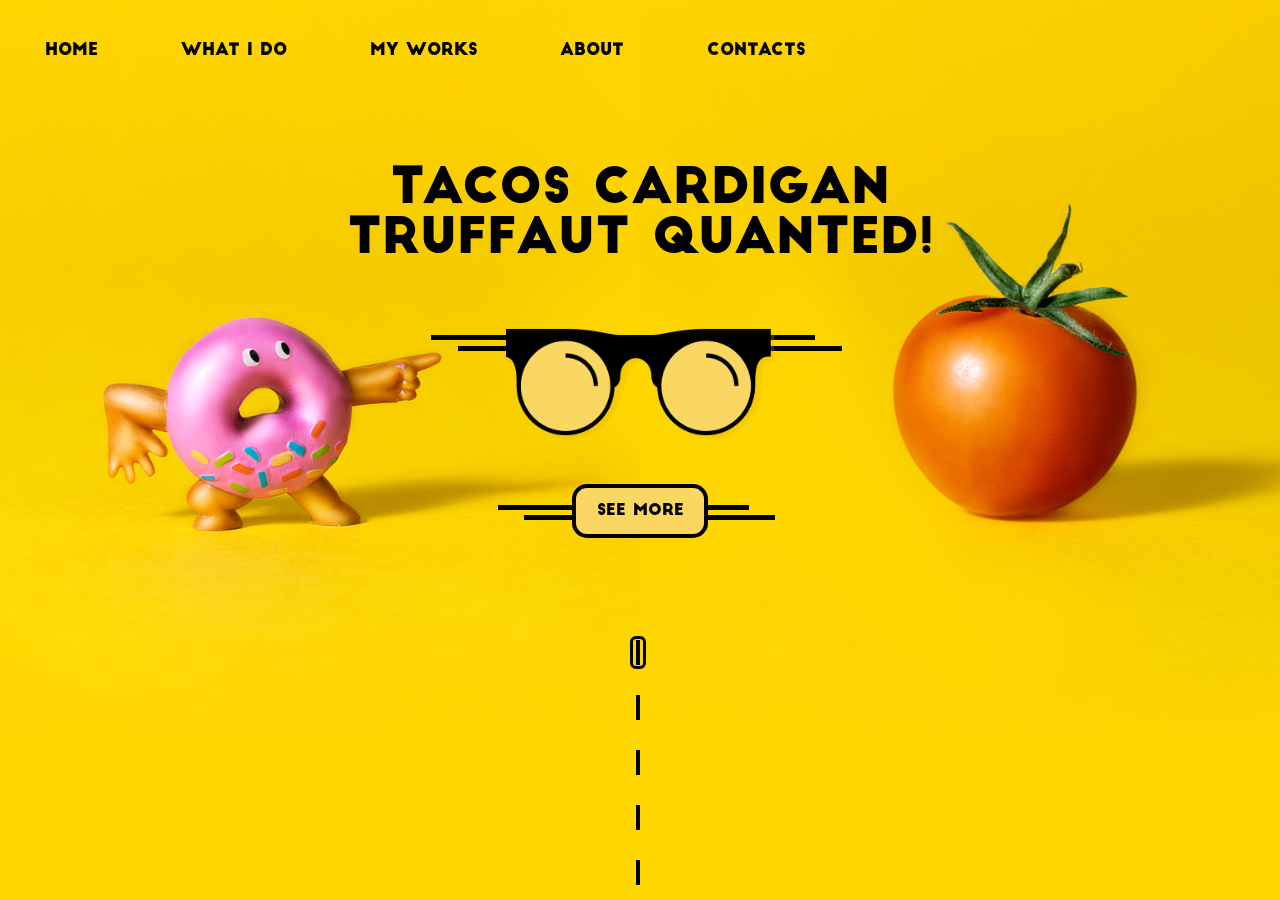
<file: index.html>
<!DOCTYPE html>
<html lang="en">
<head>
   <meta charset="UTF-8">
   <meta http-equiv="X-UA-Compatible" content="IE=edge">
   <link rel="stylesheet" href="./css/style.css">
   <meta name="viewport" content="width=device-width, initial-scale=1.0">
   <title>Donut</title>
</head>
<body>
   <div class="wrapper">
      <div class="page">
         <div class="page__wrapper">
            <div class="page__screen screen screen1">
               <div class="screen__container cont">
                  <div class="screen__main main">
                     <div class="main__img">
                        <img src="./img/donut.png" alt="" class="main__img-1">
                        <img src="./img/tomato.png" alt="" class="main__img-2">
                     </div>
                     <nav class="main__menu">
                        <a href="#" class="main__menu-items">home</a>
                        <a href="#what" class="main__menu-items">what i do</a>
                        <a href="#" class="main__menu-items">my works</a>
                        <a href="#" class="main__menu-items">about</a>
                        <a href="#" class="main__menu-items">contacts</a>
                     </nav>
                     <div class="main__content">
                        <div class="main__title">Tacos cardigan 
                           truffaut Quanted!</div>
                        <div class="main__icon">
                           <img src="./img/icons/glass.png" alt="" class="main__icon-img">
                        </div>
                        <div class="main__button">
                           <a href="#" class="main__button-item button">see more</a>
                        </div>
                     </div>
                  </div>
               </div>
            </div>
            <div class="page__screen screen screen2" >
               <div class="screen__container cont">
                  <div class="screen__what what" >
                     <div class="what__textblock textblock">
                        <div class="what__textblock-title textblock-title">
                           <div class="title">what i do</div></div>
                        <div class="what__textblock-text text">Fingerstache green juice semiotics quinoa, truffaut letterpress wolf photo booth ugh biodiesel mumblecore brunch. Meh austin vinyl banh mi, gluten-free chillwave scenester kombucha street art. Before they sold out lumbersexual chillwave, cold-pressed mumblecore beard pickled letterpress normcore crucifix.</div>
                     </div>
                     <div class="what__cards">
                        <div class="what__cards-item card">
                           <div class="card__icon">
                              <img src="./img/icons/Headphones.png" alt="" class="card__icon-img">
                           </div>
                           <div class="card__title">ultricies</div>
                           <div class="card__text">
                              Four dollar toast messenger bag green juice, organic cliche tofu synth small batch locavore austin. Squid mlkshk authe ntic pinterest, pour-over gastropub XOXO seitan sartorial 
humblebrag. 
                           </div>
                        </div>
                        <div class="what__cards-item card">
                           <div class="card__icon">
                              <img src="./img/icons/Screen.png" alt="" class="card__icon-img">
                           </div>
                           <div class="card__title">curabitur</div>
                           <div class="card__text">
                              Dreamcatcher deep v austin schlitz drinking vinegar, messen ger bag slow-carb. Migas tumblr kombucha you probably hav en't heard of them +1 chicharrones. Tilde wayfarers craft beer stumptown, humblebrag ugh whatever. 
                           </div>
                        </div>
                        <div class="what__cards-item card">
                           <div class="card__icon">
                              <img src="./img/icons/Camera.png" alt="" class="card__icon-img">
                           </div>
                           <div class="card__title">porttitor</div>
                           <div class="card__text">
                              Tofu mixtape selfies, swag brooklyn banh mi stumptown loca vore yr migas tousled chicharrones sriracha cray leggings. Street art tousled kale chips poutine schlitz. Pitchfork distillery next level, polaroid roof party austin. 
                           </div>
                        </div>
                     </div>
                  </div>
               </div>
            </div>
            <div class="page__screen screen">
               
                  <div class="screen__works">
                     <div class="screen__works-title title">
                        my works
                     </div>
                     <div class="screen__works-gallery gallery">
                        <div class="gallery__item">
                           <img src="./img/gallery/1.png" alt="" class="gallery__item-img">
                        </div>
                        <div class="gallery__item">
                           <img src="./img/gallery/2.png" alt="" class="gallery__item-img">
                        </div>
                        <div class="gallery__item">
                           <img src="./img/gallery/3.png" alt="" class="gallery__item-img">
                        </div>
                        <div class="gallery__item">
                           <img src="./img/gallery/4.png" alt="" class="gallery__item-img">
                        </div>
                     </div>
                     <div class="screen__works-button">
                        <a href="#" class="works-button button">load more</a>
                     </div>
                  </div>
               
            </div>
            <div class="page__screen screen">
               <div class="screen__container cont">
                  <div class="screen__about">
                     <div class="about__textblock textblock">
                        <div class="about__textblock-title textblock-title">
                           <div class="title">about me</div></div>
                        <div class="about__textblock-text text">Fingerstache green juice semiotics quinoa, truffaut letterpress wolf photo booth ugh biodiesel mumblecore brunch. Meh austin vinyl banh mi, gluten-free chillwave scenester kombucha street art. Before they sold out lumbersexual chillwave, cold-pressed mumblecore beard pickled letterpress normcore crucifix.</div>
                     </div>
                     <div class="about__cards">
                        <div class="about__cards-item card">
                           <div class="card__icon">
                              <img src="./img/icons/Circle_1.png" alt="" class="card__icon-img">
                           </div>
                           <div class="card__title">
                              <div class="card__title-num">75%</div>
                              <div class="card__title-item">photoshop</div>
                           </div>
                           <div class="card__text">
                              Mustache butcher direct trade, locavore banjo flexitarian taxidermy swag poutine literally. Selvage bushwick pour-over hella, austin kogi tumblr 90's chartreuse tacos. 
                           </div>
                        </div>
                        <div class="what__cards-item card">
                           <div class="card__icon">
                              <img src="./img/icons/Circle_2.png" alt="" class="card__icon-img">
                           </div>
                           <div class="card__title">
                              <div class="card__title-num">65%</div>
                              <div class="card__title-item">illustrator</div>
                           </div>
                           <div class="card__text">
                              Viral actually PBR&B, portland wayfarers gluten-free pour-over. Pop-up kombucha chicharrones, YOLO mixtape celiac squid. Heirloom plaid everyday carry mustache. 
                           </div>
                        </div>
                        <div class="what__cards-item card">
                           <div class="card__icon">
                              <img src="./img/icons/Circle_3.png" alt="" class="card__icon-img">
                           </div>
                           <div class="card__title">
                              <div class="card__title-num">25%</div>
                              <div class="card__title-item">kniting</div>
                           </div>
                           <div class="card__text">
                              Pitchfork distillery next level, polaroid roof party austin fanny pack knausgaard everyday carry ethical freegan plaid yuccie brunch. Blue bottle wayfarers umami messenger. 
                           </div>
                        </div>
                     </div>
                  </div>
               </div>
            </div>
            <div class="page__screen screen-contact">
               <div class="screen__container cont">
                  <div class="screen__column">
                     <div class="contacts__inputs inputs">
                        <div class="inputs__name">
                           <label class="inputs__label" for="name">name:</label>
                           <input class="inputs__item" id="name" type="text">
                        </div>
                        <div class="inputs__email">
                           <label class="inputs__label" for="email">email:</label>
                           <input class="inputs__item" id="email" type="text">
                        </div>
                        <div class="inputs__message">
                           <label class="inputs__label" for="message">message:</label>
                           <textarea class="inputs__item textarea" name="message"  id="message" cols="30" rows="7"></textarea>
                        </div>
                        <div class="inputs__button">
                           <a href="#" class="input-button button">send</a>
                        </div>
                     </div>
                     
                     <div class="contacts__contacts">
                        <div class="contacts__contacts-title">
                           <div class="title">contacts</div></div>
                        <div class="contacts__contacts-social">
                           <a href="#" class="social__refs">
                              <img src="./img/icons/facebook.png" alt="" class="social__img">
                           </a>
                           <a href="#" class="social__refs">
                              <img src="./img/icons/tweet.png" alt="" class="social__img">
                           </a>
                           <a href="#" class="social__refs">
                              <img src="./img/icons/g+.png" alt="" class="social__img">
                           </a>
                           <a href="#" class="social__refs">
                              <img src="./img/icons/pint.png" alt="" class="social__img">
                           </a>
                           <a href="#" class="social__refs">
                              <img src="./img/icons/in.png" alt="" class="social__img">
                           </a>
                        </div>
                        <div class="contacts__contacts-items">
                           <div class="contacts__address">
                              <div class="contacts-name">address:</div>
                              <div class="contacts-text">9114 Bridge Street ,<br>
                                 Hillsboro, OR 97124</div>
                           </div>
                           <div class="contacts__other">
                              <div class="contacts__other-phone">
                                 <div class="contacts-name">phone:</div>
                              <div class="contacts-text">+48 202 - 555 - 0114</div>
                              </div>
                              <div class="contacts__other-email">
                                 <div class="contacts-name">email:</div>
                              <div class="contacts-text">contact@yoursite.com</div>
                              </div>
                           </div>
                        </div>
                     </div>
                  </div>
                  <div class="contacts__footer footer">
                     <div class="footer__copyright">Copyright 2015 © by Anna Dadej</div>
                     <nav class="footer__menu">
                        <a href="#" class="footer__menu-items">home</a>
                        <a href="#" class="footer__menu-items">what i do</a>
                        <a href="#" class="footer__menu-items">my works</a>
                        <a href="#" class="footer__menu-items">about</a>
                        <a href="#" class="footer__menu-items">contacts</a>
                     </nav>
                  </div>
               </div>
               
            </div>
         </div>
         <div class="page__pagination">
         </div>
         <div class="marker">
            <div class="marker-cont">
            <div class="marker-item"></div>
            </div>
         </div>
      </div>
   </div>
   
   <script src="https://cdn.jsdelivr.net/npm/swiper@8/swiper-bundle.min.js"></script>
   <script src="./js/script.js"></script>
</body>
</html>
</file>
<file: css/style.css>
@import url(../css/NullStyle.css);
@import url(https://fonts.googleapis.com/css?family=Open+Sans:300,regular,500,600,700,800,300italic,italic,500italic,600italic,700italic,800italic);
@font-face {
  font-family: "Big John";
  src: url(../fonts/BIG\ JOHN.otf);
}
body {
  height: 100%;
}

.wrapper {
  min-height: 100%;
}

.page {
  position: fixed;
  top: 0;
  left: 0;
  width: 100%;
  height: 100%;
  overflow: hidden;
}
.page__wrapper {
  display: flex;
  flex-direction: column;
  width: 100%;
  height: 100%;
}
.page__screen {
  flex: 1 0 100%;
  position: relative;
}

.cont {
  max-width: 1530px;
  margin: 0 auto;
  padding: 0 10px;
}

.title {
  display: inline-block;
  font-family: "BIG JOHN";
  font-size: 76px;
  color: black;
  position: relative;
}
@media (max-width: 1530px) {
  .title {
    font-size: calc(10px + 66 * ((100vw - 800px) / 730));
  }
}
.title::after, .title::before {
  content: "";
  position: absolute;
  background-color: black;
  width: 96%;
  height: 4px;
}
.title::after {
  top: 130%;
  left: 0;
}
.title::before {
  top: 155%;
  left: 8%;
}

.text {
  font-family: "open sans";
  font-size: 18px;
  font-weight: 300;
  line-height: 1.5;
}
@media (max-width: 1530px) {
  .text {
    font-size: calc(10px + 8 * ((100vw - 800px) / 730));
  }
}

.textblock {
  display: flex;
  justify-content: center;
  align-items: center;
  padding-top: 50px;
  padding-bottom: 50px;
  padding-left: 100px;
  padding-right: 100px;
  gap: 100px;
}
@media (max-width: 1530px) {
  .textblock {
    padding-top: calc(10px + 40 * ((100vw - 800px) / 730));
  }
}
@media (max-width: 1530px) {
  .textblock {
    padding-bottom: calc(10px + 40 * ((100vw - 800px) / 730));
  }
}
@media (max-width: 1530px) {
  .textblock {
    padding-left: calc(20px + 80 * ((100vw - 800px) / 730));
  }
}
@media (max-width: 1530px) {
  .textblock {
    padding-right: calc(20px + 80 * ((100vw - 800px) / 730));
  }
}
@media (max-width: 1530px) {
  .textblock {
    gap: calc(20px + 80 * ((100vw - 800px) / 730));
  }
}

.textblock-title {
  text-align: center;
  flex: 1 1 50%;
}

.button {
  font-family: "BIG JOHN";
  font-size: 18px;
  color: black;
  padding-top: 18px;
  padding-bottom: 18px;
  padding-left: 25px;
  padding-right: 25px;
  border: 4px solid black;
  border-radius: 15px;
  text-transform: uppercase;
  position: relative;
  z-index: 3;
  transition-duration: 0.3s;
}
@media (max-width: 1530px) {
  .button {
    font-size: calc(12px + 6 * ((100vw - 800px) / 730));
  }
}
@media (max-width: 1530px) {
  .button {
    padding-top: calc(10px + 8 * ((100vw - 800px) / 730));
  }
}
@media (max-width: 1530px) {
  .button {
    padding-bottom: calc(10px + 8 * ((100vw - 800px) / 730));
  }
}
@media (max-width: 1530px) {
  .button {
    padding-left: calc(13px + 12 * ((100vw - 800px) / 730));
  }
}
@media (max-width: 1530px) {
  .button {
    padding-right: calc(13px + 12 * ((100vw - 800px) / 730));
  }
}
.button::before, .button::after {
  content: "";
  position: absolute;
  background-color: black;
  height: 5px;
  width: 195%;
  z-index: -1;
  transition-duration: 0.5s;
}
.button::before {
  top: 38%;
  left: -60%;
}
.button::after {
  top: 60%;
  left: -40%;
}

.button:hover::before {
  left: -40%;
}
.button:hover::after {
  left: -60%;
}

.screen1 {
  background-color: #fed600;
  width: 100%;
  z-index: -1;
}
.screen1__main {
  position: relative;
}

.main {
  padding: 0 10px;
}
.main__img {
  position: absolute;
  top: 0;
  left: 0;
  width: 100%;
  height: 100vh;
  z-index: -1;
}
.main__img-1 {
  position: absolute;
  height: 81%;
  width: 50%;
  top: 0;
  left: 0;
  -o-object-fit: cover;
     object-fit: cover;
}
.main__img-2 {
  position: absolute;
  height: 81%;
  width: 50%;
  top: 0;
  right: 0;
  -o-object-fit: cover;
     object-fit: cover;
}
.main__menu {
  z-index: 10;
  margin-top: 35px;
  display: flex;
  align-items: center;
  gap: 40px;
}
@media (max-width: 1530px) {
  .main__menu {
    margin-top: calc(10px + 25 * ((100vw - 800px) / 730));
  }
}
@media (max-width: 1530px) {
  .main__menu {
    gap: calc(20px + 20 * ((100vw - 800px) / 730));
  }
}
.main__menu-items {
  font-family: "BIG JOHN";
  color: black;
  padding-top: 20px;
  padding-bottom: 20px;
  padding-left: 30px;
  padding-right: 30px;
  font-size: 18px;
  transition-duration: 0.3s;
  border-radius: 20px;
}
@media (max-width: 1530px) {
  .main__menu-items {
    padding-top: calc(10px + 10 * ((100vw - 800px) / 730));
  }
}
@media (max-width: 1530px) {
  .main__menu-items {
    padding-bottom: calc(10px + 10 * ((100vw - 800px) / 730));
  }
}
@media (max-width: 1530px) {
  .main__menu-items {
    padding-left: calc(15px + 15 * ((100vw - 800px) / 730));
  }
}
@media (max-width: 1530px) {
  .main__menu-items {
    padding-right: calc(15px + 15 * ((100vw - 800px) / 730));
  }
}
@media (max-width: 1530px) {
  .main__menu-items {
    font-size: calc(14px + 4 * ((100vw - 800px) / 730));
  }
}
.main__menu-items:hover {
  color: #fed600;
  background-color: black;
}
.main__content {
  z-index: 3;
  max-width: 745px;
  margin: 0 auto;
  margin-top: 10vh;
  display: flex;
  flex-direction: column;
  align-items: center;
  gap: 85px;
}
@media (max-width: 1530px) {
  .main__content {
    max-width: calc(500px + 245 * ((100vw - 800px) / 730));
  }
}
@media (max-width: 1530px) {
  .main__content {
    gap: calc(20px + 65 * ((100vw - 800px) / 730));
  }
}
.main__title {
  text-align: center;
  font-family: "BIG JOHN";
  font-size: 60px;
}
@media (max-width: 1530px) {
  .main__title {
    font-size: calc(30px + 30 * ((100vw - 800px) / 730));
  }
}
.main__icon {
  position: relative;
  width: 330px;
  height: 135px;
}
@media (max-width: 1530px) {
  .main__icon {
    width: calc(150px + 180 * ((100vw - 800px) / 730));
  }
}
@media (max-width: 1530px) {
  .main__icon {
    height: calc(70px + 65 * ((100vw - 800px) / 730));
  }
}
.main__icon::before, .main__icon::after {
  content: "";
  position: absolute;
  background-color: black;
  height: 5px;
  width: 480px;
  z-index: 1;
}
@media (max-width: 1530px) {
  .main__icon::before, .main__icon::after {
    width: calc(200px + 280 * ((100vw - 800px) / 730));
  }
}
.main__icon::before {
  top: 6%;
  left: -28%;
}
.main__icon::after {
  top: 16%;
  left: -18%;
}
.main__icon-img {
  position: absolute;
  top: 0;
  left: 0;
  width: 100%;
  height: 100%;
  -o-object-fit: cover;
     object-fit: cover;
  z-index: 2;
}
.main__button-item {
  background-color: #fad663;
}
.main__button-item:hover {
  color: #fed600;
  background-color: black;
}

.screen2 {
  background-color: #fef9fd;
  width: 100%;
  z-index: -1;
}

.what {
  height: 100vh;
  display: flex;
  flex-direction: column;
  padding: 10px;
  gap: 130px;
}
@media (max-width: 1530px) {
  .what {
    gap: calc(10px + 120 * ((100vw - 800px) / 730));
  }
}
.what__textblock-text {
  flex: 1 1 50%;
}
.what__cards {
  display: flex;
  gap: 75px;
  padding: 0 10%;
}
@media (max-width: 1530px) {
  .what__cards {
    gap: calc(10px + 65 * ((100vw - 800px) / 730));
  }
}

.card {
  display: flex;
  flex-direction: column;
  align-items: center;
  gap: 25px;
  text-align: center;
}
@media (max-width: 1530px) {
  .card {
    gap: calc(10px + 15 * ((100vw - 800px) / 730));
  }
}
.card__icon {
  position: relative;
  width: 200px;
  height: 190px;
}
@media (max-width: 1530px) {
  .card__icon {
    width: calc(70px + 130 * ((100vw - 800px) / 730));
  }
}
@media (max-width: 1530px) {
  .card__icon {
    height: calc(70px + 120 * ((100vw - 800px) / 730));
  }
}
.card__icon::before, .card__icon::after {
  content: "";
  position: absolute;
  background-color: black;
  width: 4px;
  height: 13%;
  left: 50%;
  transform: translateX(-50%);
}
.card__icon::before {
  bottom: -5%;
}
.card__icon::after {
  bottom: 15%;
}
.card__icon-img {
  position: absolute;
  width: 100%;
  height: 100%;
  top: -30%;
  left: 0;
  -o-object-fit: contain;
     object-fit: contain;
}
.card__title {
  font-family: "BIG JOHN";
  font-size: 18px;
}
@media (max-width: 1530px) {
  .card__title {
    font-size: calc(12px + 6 * ((100vw - 800px) / 730));
  }
}
.card__text {
  font-size: 15px;
  font-family: "open sans";
}
@media (max-width: 1530px) {
  .card__text {
    font-size: calc(10px + 5 * ((100vw - 800px) / 730));
  }
}

.screen {
  position: relative;
}
.screen__works {
  padding-top: 5%;
}
.screen__works-title {
  position: relative;
  left: 55%;
  margin-bottom: 90px;
}
@media (max-width: 1530px) {
  .screen__works-title {
    margin-bottom: calc(10px + 80 * ((100vw - 800px) / 730));
  }
}
.screen__works-gallery {
  display: flex;
  width: 100vw;
  height: 47vh;
}
.screen__works-button {
  position: absolute;
  bottom: 10%;
  left: 50%;
  transform: translateX(-50%);
}

.works-button {
  z-index: 2;
  background-color: white;
}
.works-button:hover {
  color: white;
  background-color: black;
}

.gallery__item {
  flex: 0 0 25%;
  position: relative;
  width: 100%;
  height: 100%;
}
.gallery__item-img {
  position: absolute;
  top: 0;
  left: 0;
  width: 100%;
  height: 100%;
  -o-object-fit: cover;
     object-fit: cover;
}

.about__textblock-text {
  flex: 1 1 50%;
}
.about__cards {
  display: flex;
  gap: 75px;
  padding: 0 10%;
  margin-top: 14vh;
}
@media (max-width: 1530px) {
  .about__cards {
    gap: calc(10px + 65 * ((100vw - 800px) / 730));
  }
}

.card__icon::before, .card__icon::after {
  display: none;
}
.card__icon-img {
  top: 0;
}
.card__title-num {
  font-size: 48px;
}
@media (max-width: 1530px) {
  .card__title-num {
    font-size: calc(20px + 28 * ((100vw - 800px) / 730));
  }
}
.card__title-item {
  font-size: 18px;
}
@media (max-width: 1530px) {
  .card__title-item {
    font-size: calc(12px + 6 * ((100vw - 800px) / 730));
  }
}

.screen-contact {
  background-color: #d2eae3;
}

.screen__container {
  display: flex;
  height: 100%;
  flex-direction: column;
  justify-content: space-between;
}
.screen__column {
  display: flex;
  gap: 50px;
}
@media (max-width: 1530px) {
  .screen__column {
    gap: calc(10px + 40 * ((100vw - 800px) / 730));
  }
}

.contacts__inputs {
  flex: 1 1 50%;
}
.contacts__contacts {
  flex: 1 1 50%;
  display: flex;
  flex-direction: column;
  gap: 100px;
}
@media (max-width: 1530px) {
  .contacts__contacts {
    gap: calc(50px + 50 * ((100vw - 800px) / 730));
  }
}
.contacts__contacts-title {
  margin-top: 5%;
}
.contacts__contacts-items {
  display: flex;
  flex-direction: column;
  gap: 20px;
}
.contacts__other {
  display: flex;
  gap: 20px;
}
.contacts__contacts-social {
  display: flex;
  gap: 50px;
}
@media (max-width: 1530px) {
  .contacts__contacts-social {
    gap: calc(20px + 30 * ((100vw - 800px) / 730));
  }
}
.contacts__footer {
  display: flex;
  align-items: center;
  justify-content: space-between;
  padding-bottom: 45px;
}
@media (max-width: 1530px) {
  .contacts__footer {
    padding-bottom: calc(10px + 35 * ((100vw - 800px) / 730));
  }
}

.inputs {
  display: flex;
  flex-direction: column;
  margin-top: 5%;
  width: 100%;
  gap: 30px;
}
@media (max-width: 1530px) {
  .inputs {
    gap: calc(0px + 30 * ((100vw - 800px) / 730));
  }
}
.inputs__label {
  font-family: "BIG JOHN";
  font-size: 18px;
  display: block;
  line-height: 2;
}
@media (max-width: 1530px) {
  .inputs__label {
    font-size: calc(12px + 6 * ((100vw - 800px) / 730));
  }
}
.inputs__item {
  font-family: "BIG JOHN";
  padding: 10px;
  width: 90%;
  font-size: 18px;
  background-color: #fad663;
  border: 4px solid black;
  border-radius: 10px;
}
@media (max-width: 1530px) {
  .inputs__item {
    font-size: calc(12px + 6 * ((100vw - 800px) / 730));
  }
}
.inputs__message {
  margin-bottom: 60px;
}
@media (max-width: 1530px) {
  .inputs__message {
    margin-bottom: calc(10px + 50 * ((100vw - 800px) / 730));
  }
}
.inputs__button {
  position: relative;
  z-index: 5;
  margin: 0 auto;
}

.input-button {
  position: relative;
  background-color: #fad663;
  z-index: 3;
}
.input-button:hover {
  background-color: black;
  color: #fad663;
}

.textarea {
  resize: none;
}

.social__refs {
  display: inline-block;
  position: relative;
  width: 75px;
  height: 75px;
}
@media (max-width: 1530px) {
  .social__refs {
    width: calc(50px + 25 * ((100vw - 800px) / 730));
  }
}
@media (max-width: 1530px) {
  .social__refs {
    height: calc(50px + 25 * ((100vw - 800px) / 730));
  }
}
.social__img {
  position: absolute;
  top: 0;
  left: 0;
  width: 100%;
  height: 100%;
  -o-object-fit: cover;
     object-fit: cover;
}

.contacts-name {
  font-family: "BIG JOHN";
  font-size: 18px;
  margin-bottom: 10px;
}
@media (max-width: 1530px) {
  .contacts-name {
    font-size: calc(12px + 6 * ((100vw - 800px) / 730));
  }
}

.contacts-text {
  font-family: "open sans";
  font-size: 16px;
}
@media (max-width: 1530px) {
  .contacts-text {
    font-size: calc(10px + 6 * ((100vw - 800px) / 730));
  }
}

.footer {
  font-family: "BIG JOHN";
  margin: 0 10px 10px 10px;
}
.footer__copyright {
  font-size: 18px;
}
@media (max-width: 1530px) {
  .footer__copyright {
    font-size: calc(12px + 6 * ((100vw - 800px) / 730));
  }
}
.footer__menu {
  display: flex;
  gap: 45px;
}
@media (max-width: 1530px) {
  .footer__menu {
    gap: calc(5px + 40 * ((100vw - 800px) / 730));
  }
}
.footer__menu-items {
  color: black;
  padding-top: 20px;
  padding-bottom: 20px;
  padding-left: 30px;
  padding-right: 30px;
  font-size: 18px;
  transition-duration: 0.3s;
  border-radius: 20px;
}
@media (max-width: 1530px) {
  .footer__menu-items {
    padding-top: calc(10px + 10 * ((100vw - 800px) / 730));
  }
}
@media (max-width: 1530px) {
  .footer__menu-items {
    padding-bottom: calc(10px + 10 * ((100vw - 800px) / 730));
  }
}
@media (max-width: 1530px) {
  .footer__menu-items {
    padding-left: calc(15px + 15 * ((100vw - 800px) / 730));
  }
}
@media (max-width: 1530px) {
  .footer__menu-items {
    padding-right: calc(15px + 15 * ((100vw - 800px) / 730));
  }
}
@media (max-width: 1530px) {
  .footer__menu-items {
    font-size: calc(12px + 6 * ((100vw - 800px) / 730));
  }
}
.footer__menu-items:hover {
  color: #d2eae3;
  background-color: black;
}

.page__pagination {
  position: absolute;
  bottom: 0%;
  right: 50%;
  display: flex;
  flex-direction: column;
  z-index: 10;
}

.page__bullet {
  width: 4px;
  height: 25px;
  background-color: black;
  cursor: pointer;
  margin: 15px 0;
  transition-duration: 0.5s;
}

.marker {
  position: absolute;
  width: 20px;
  height: 200px;
  top: 50%;
  left: 50%;
}

.marker-cont {
  position: relative;
  width: 100%;
  height: 100%;
}

.marker-item {
  width: 16px;
  height: 33px;
  position: absolute;
  top: 4%;
  left: -6px;
  border: 3px solid black;
  border-radius: 6px;
  transition-duration: 0.5s;
}
</file>
